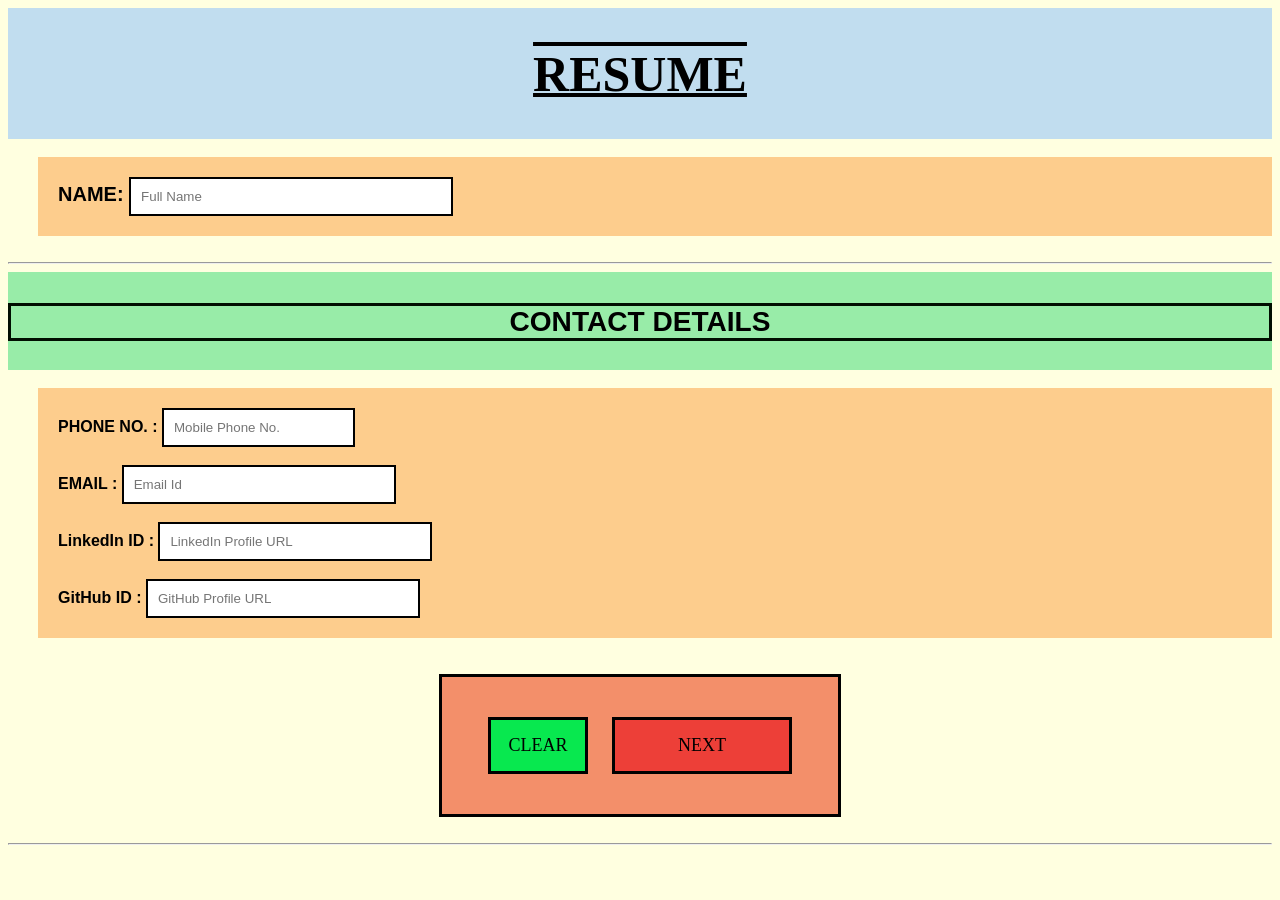
<file: index.html>
<!DOCTYPE html>
<html lang="en">
<head>
    <meta charset="UTF-8">
    <meta http-equiv="X-UA-Compatible" content="IE=edge">
    <meta name="viewport" content="width=device-width, initial-scale=1.0">
    <title>Resume Builder - Contact</title>
    <link rel="stylesheet" href="resume.css">

    <!-- HOVER EFFECTS -->
    <style>
      .action-btn {
        transition: transform 0.25s ease, font-size 0.25s ease;
        cursor: pointer;
      }

      .action-btn:hover {
        transform: scale(1.08);
        font-size: 1.05em;
      }
    </style>
</head>
<body>

<!-- TITLE -->
<div class="div1">
  <h1 style="font-size: 50px;
             text-decoration-line: underline overline;
             text-decoration-thickness:4px;
             text-decoration-color: black;">
    <b>RESUME</b>
  </h1>
</div>

<br>

<!-- SINGLE FORM -->
<form id="contact-form">

  <!-- NAME -->
  <div class="div2" style="font-size: 20px; padding: 20px">
    <label for="name"><b>NAME:</b></label>
    <input type="text" id="name" placeholder="Full Name"
           style="width: 300px;" required>
  </div>

  <br><hr>

  <!-- CONTACT DETAILS -->
  <div class="div3">
    <h3 style="border: 3px rgb(1, 14, 1); border-style: solid;">
      CONTACT DETAILS
    </h3>
  </div>

  <br>

  <div class="div4" style="padding: 20px">

    <label for="phone"><b>PHONE NO. :</b></label>
    <input type="tel" id="phone" placeholder="Mobile Phone No." required>
    <br><br>

    <label for="email"><b>EMAIL :</b></label>
    <input type="email" id="email" placeholder="Email Id"
           style="width: 250px;" required>
    <br><br>

    <label for="linkedin"><b>LinkedIn ID :</b></label>
    <input type="url" id="linkedin"
           placeholder="LinkedIn Profile URL"
           style="width: 250px;">
    <br><br>

    <label for="github"><b>GitHub ID :</b></label>
    <input type="url" id="github"
           placeholder="GitHub Profile URL"
           style="width: 250px;">

  </div>

  <br><br>

  <!-- ACTION BUTTONS -->
  <center>
    <div class="hello"
         style="text-align: center;
                border: 3px solid black;
                width: 25%;
                padding: 40px;
                background-color: rgb(243, 143, 106);">

      <input type="reset"
             value="CLEAR"
             class="action-btn"
             style="border: 3px solid black;
                    width: 100px;
                    padding: 15px;
                    background-color: rgb(8, 232, 79);
                    font-family: 'Times New Roman', Times, serif;
                    font-size: large;">

      &nbsp;&nbsp;&nbsp;&nbsp;

      <input type="button"
             value="NEXT"
             onclick="goNext()"
             class="action-btn"
             style="border: 3px solid black;
                    width: 180px;
                    padding: 15px;
                    background-color: rgba(237, 43, 43, 0.797);
                    font-family: 'Times New Roman', Times, serif;
                    font-size: large;">
    </div>
  </center>

</form>

<br><hr>

<!-- JAVASCRIPT -->
<script>
  function goNext() {
    // (Later we will save data here using localStorage)
    window.location.href = "education.html";
  }
</script>

</body>
</html>
</file>
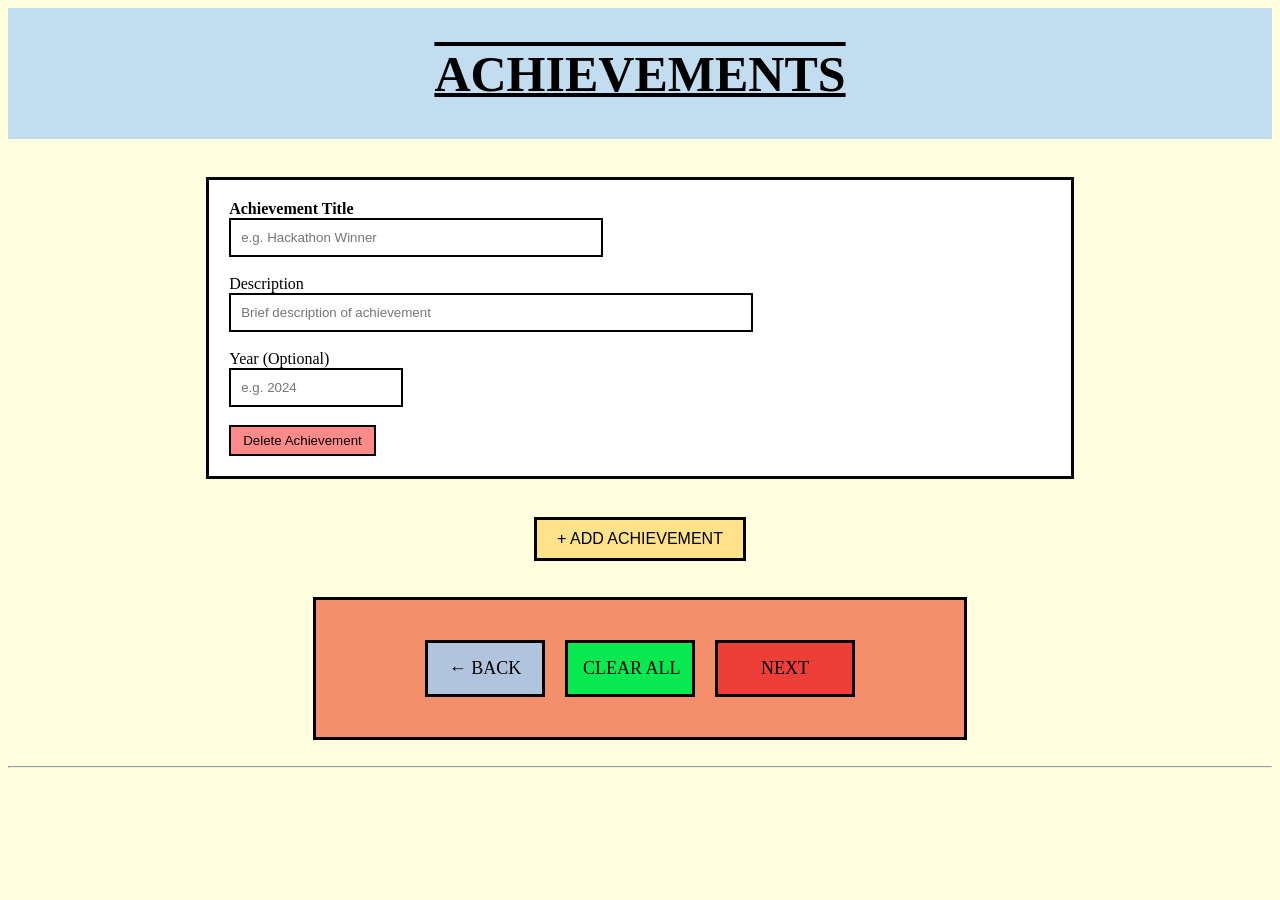
<file: achievements.html>
<!DOCTYPE html>
<html lang="en">
<head>
  <meta charset="UTF-8">
  <meta http-equiv="X-UA-Compatible" content="IE=edge">
  <meta name="viewport" content="width=device-width, initial-scale=1.0">
  <title>Resume Builder - Achievements</title>
  <link rel="stylesheet" href="resume.css">

  <!-- HOVER EFFECTS -->
  <style>
    .action-btn {
      transition: transform 0.25s ease, font-size 0.25s ease;
      cursor: pointer;
    }
    .action-btn:hover {
      transform: scale(1.08);
      font-size: 1.05em;
    }
    .add-btn {
      background-color: #ffe28a;
      border: 3px solid black;
      padding: 10px 20px;
      font-size: 16px;
    }
    .delete-btn {
      background-color: #ff8a8a;
      border: 2px solid black;
      padding: 6px 12px;
    }
    .achievement-box {
      border: 3px solid black;
      padding: 20px;
      margin: 20px auto;
      width: 65%;
      background-color: #fff;
    }
  </style>
</head>

<body>

<!-- TITLE -->
<div class="div1">
  <h1 style="font-size: 50px;
             text-decoration-line: underline overline;
             text-decoration-thickness:4px;
             text-decoration-color: black;">
    ACHIEVEMENTS
  </h1>
</div>

<br>

<form id="achievements-form">

<!-- ACHIEVEMENTS CONTAINER -->
<div id="achievements-container">

  <!-- ACHIEVEMENT 1 -->
  <div class="achievement-box">

    <label><b>Achievement Title</b></label><br>
    <input type="text" name="achTitle[]" placeholder="e.g. Hackathon Winner"
           style="width:350px;"><br><br>

    <label>Description</label><br>
    <input type="text" name="achDesc[]" placeholder="Brief description of achievement"
           style="width:500px;"><br><br>

    <label>Year (Optional)</label><br>
    <input type="number" name="achYear[]" placeholder="e.g. 2024"
           style="width:150px;"><br><br>

    <button type="button"
            class="delete-btn action-btn"
            onclick="deleteAchievement(this)">
      Delete Achievement
    </button>

  </div>

</div>

<br>

<!-- ADD ACHIEVEMENT -->
<center>
  <button type="button"
          class="add-btn action-btn"
          onclick="addAchievement()">
    + ADD ACHIEVEMENT
  </button>
</center>

<br><br>

<!-- NAVIGATION -->
<center>
  <div class="hello"
       style="text-align: center;
              border: 3px solid black;
              width: 45%;
              padding: 40px;
              background-color: rgb(243, 143, 106);">

    <input type="button"
           value="← BACK"
           onclick="goBack()"
           class="action-btn"
           style="border: 3px solid black;
                  width: 120px;
                  padding: 15px;
                  background-color: #b0c4de;
                  font-family: 'Times New Roman', Times, serif;
                  font-size: large;">

    &nbsp;&nbsp;&nbsp;

    <input type="reset"
           value="CLEAR ALL"
           class="action-btn"
           style="border: 3px solid black;
                  width: 130px;
                  padding: 15px;
                  background-color: rgb(8, 232, 79);
                  font-family: 'Times New Roman', Times, serif;
                  font-size: large;">

    &nbsp;&nbsp;&nbsp;

    <input type="button"
           value="NEXT"
           onclick="goNext()"
           class="action-btn"
           style="border: 3px solid black;
                  width: 140px;
                  padding: 15px;
                  background-color: rgba(237, 43, 43, 0.797);
                  font-family: 'Times New Roman', Times, serif;
                  font-size: large;">
  </div>
</center>

</form>

<br><hr>

<!-- JAVASCRIPT -->
<script>
function addAchievement() {
  const container = document.getElementById("achievements-container");

  const div = document.createElement("div");
  div.className = "achievement-box";

  div.innerHTML = `
    <label><b>Achievement Title</b></label><br>
    <input type="text" name="achTitle[]" placeholder="e.g. Hackathon Winner"
           style="width:350px;"><br><br>

    <label>Description</label><br>
    <input type="text" name="achDesc[]" placeholder="Brief description of achievement"
           style="width:500px;"><br><br>

    <label>Year (Optional)</label><br>
    <input type="number" name="achYear[]" placeholder="e.g. 2024"
           style="width:150px;"><br><br>

    <button type="button"
            class="delete-btn action-btn"
            onclick="deleteAchievement(this)">
      Delete Achievement
    </button>
  `;

  container.appendChild(div);
}

function deleteAchievement(button) {
  const container = document.getElementById("achievements-container");
  if (container.children.length > 1) {
    button.closest(".achievement-box").remove();
  } else {
    alert("At least one achievement is required.");
  }
}

function goBack() {
  window.location.href = "certifications.html";
}

function goNext() {
  window.location.href = "summary.html";
}
</script>

</body>
</html>
</file>
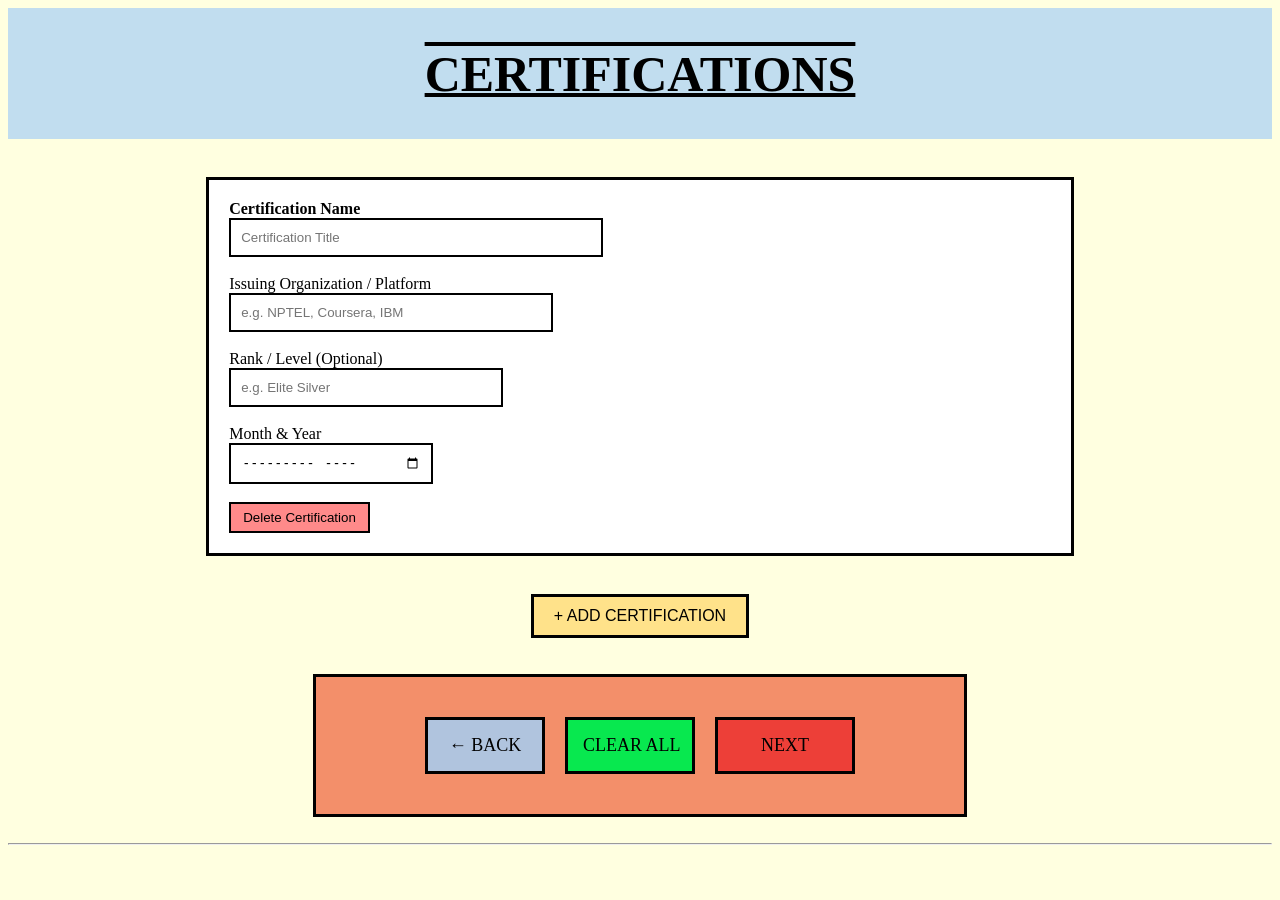
<file: certifications.html>
<!DOCTYPE html>
<html lang="en">
<head>
  <meta charset="UTF-8">
  <meta http-equiv="X-UA-Compatible" content="IE=edge">
  <meta name="viewport" content="width=device-width, initial-scale=1.0">
  <title>Resume Builder - Certifications</title>
  <link rel="stylesheet" href="resume.css">

  <!-- HOVER EFFECTS -->
  <style>
    .action-btn {
      transition: transform 0.25s ease, font-size 0.25s ease;
      cursor: pointer;
    }
    .action-btn:hover {
      transform: scale(1.08);
      font-size: 1.05em;
    }
    .add-btn {
      background-color: #ffe28a;
      border: 3px solid black;
      padding: 10px 20px;
      font-size: 16px;
    }
    .delete-btn {
      background-color: #ff8a8a;
      border: 2px solid black;
      padding: 6px 12px;
    }
    .cert-box {
      border: 3px solid black;
      padding: 20px;
      margin: 20px auto;
      width: 65%;
      background-color: #fff;
    }
  </style>
</head>

<body>

<!-- TITLE -->
<div class="div1">
  <h1 style="font-size: 50px;
             text-decoration-line: underline overline;
             text-decoration-thickness:4px;
             text-decoration-color: black;">
    CERTIFICATIONS
  </h1>
</div>

<br>

<form id="certifications-form">

<!-- CERTIFICATIONS CONTAINER -->
<div id="certifications-container">

  <!-- CERTIFICATION 1 -->
  <div class="cert-box">

    <label><b>Certification Name</b></label><br>
    <input type="text" name="certName[]" placeholder="Certification Title"
           style="width:350px;"><br><br>

    <label>Issuing Organization / Platform</label><br>
    <input type="text" name="certOrg[]" placeholder="e.g. NPTEL, Coursera, IBM"
           style="width:300px;"><br><br>

    <label>Rank / Level (Optional)</label><br>
    <input type="text" name="certRank[]" placeholder="e.g. Elite Silver"
           style="width:250px;"><br><br>

    <label>Month & Year</label><br>
    <input type="month" name="certDate[]" style="width:180px;"><br><br>

    <button type="button"
            class="delete-btn action-btn"
            onclick="deleteCert(this)">
      Delete Certification
    </button>

  </div>

</div>

<br>

<!-- ADD CERTIFICATION -->
<center>
  <button type="button"
          class="add-btn action-btn"
          onclick="addCert()">
    + ADD CERTIFICATION
  </button>
</center>

<br><br>

<!-- NAVIGATION -->
<center>
  <div class="hello"
       style="text-align: center;
              border: 3px solid black;
              width: 45%;
              padding: 40px;
              background-color: rgb(243, 143, 106);">

    <input type="button"
           value="← BACK"
           onclick="goBack()"
           class="action-btn"
           style="border: 3px solid black;
                  width: 120px;
                  padding: 15px;
                  background-color: #b0c4de;
                  font-family: 'Times New Roman', Times, serif;
                  font-size: large;">

    &nbsp;&nbsp;&nbsp;

    <input type="reset"
           value="CLEAR ALL"
           class="action-btn"
           style="border: 3px solid black;
                  width: 130px;
                  padding: 15px;
                  background-color: rgb(8, 232, 79);
                  font-family: 'Times New Roman', Times, serif;
                  font-size: large;">

    &nbsp;&nbsp;&nbsp;

    <input type="button"
           value="NEXT"
           onclick="goNext()"
           class="action-btn"
           style="border: 3px solid black;
                  width: 140px;
                  padding: 15px;
                  background-color: rgba(237, 43, 43, 0.797);
                  font-family: 'Times New Roman', Times, serif;
                  font-size: large;">
  </div>
</center>

</form>

<br><hr>

<!-- JAVASCRIPT -->
<script>
function addCert() {
  const container = document.getElementById("certifications-container");

  const div = document.createElement("div");
  div.className = "cert-box";

  div.innerHTML = `
    <label><b>Certification Name</b></label><br>
    <input type="text" name="certName[]" placeholder="Certification Title"
           style="width:350px;"><br><br>

    <label>Issuing Organization / Platform</label><br>
    <input type="text" name="certOrg[]" placeholder="e.g. NPTEL, Coursera, IBM"
           style="width:300px;"><br><br>

    <label>Rank / Level (Optional)</label><br>
    <input type="text" name="certRank[]" placeholder="e.g. Elite Silver"
           style="width:250px;"><br><br>

    <label>Month & Year</label><br>
    <input type="month" name="certDate[]" style="width:180px;"><br><br>

    <button type="button"
            class="delete-btn action-btn"
            onclick="deleteCert(this)">
      Delete Certification
    </button>
  `;

  container.appendChild(div);
}

function deleteCert(button) {
  const container = document.getElementById("certifications-container");
  if (container.children.length > 1) {
    button.closest(".cert-box").remove();
  } else {
    alert("At least one certification is required.");
  }
}

function goBack() {
  window.location.href = "projects.html";
}

function goNext() {
  window.location.href = "summary.html";
}
</script>

</body>
</html>
</file>
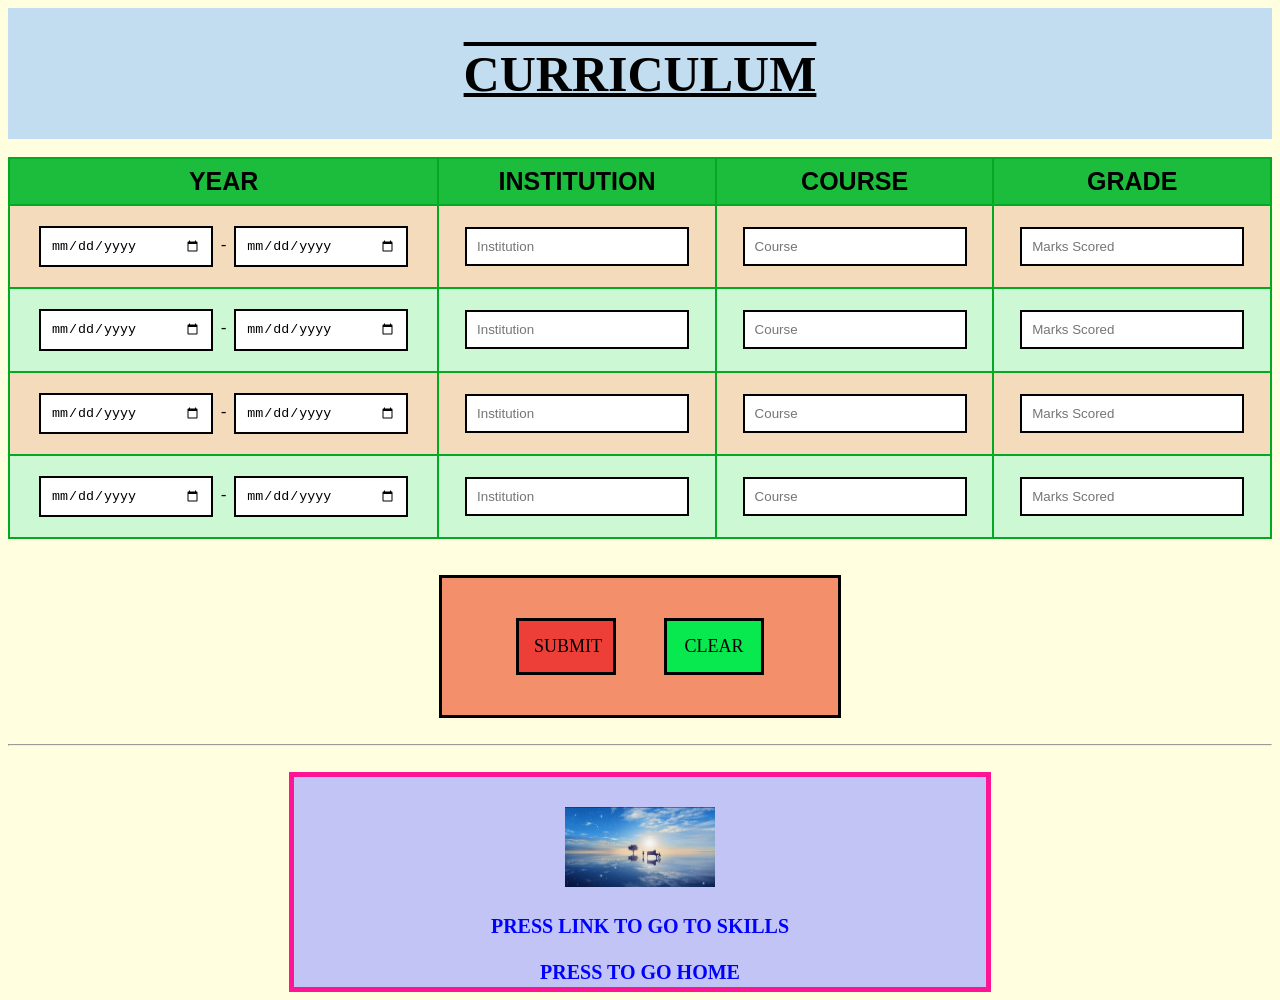
<file: CURRICULUM.html>
<!DOCTYPE html>
<html lang="en">
<head>
    <meta charset="UTF-8">
    <meta http-equiv="X-UA-Compatible" content="IE=edge">
    <meta name="viewport" content="width=device-width, initial-scale=1.0">
    <title>Curriculum</title>
    <link rel="stylesheet" href="resume.css">
</head>
<body>

  <div class="div1">
    <h1 style="font-size: 50px;text-decoration-line: underline overline;text-decoration-thickness:4px;text-decoration-color: black;">CURRICULUM</h1>
    </div>
    <br>
    
    <table id="edu">
        
        <tr>
            <th><b>YEAR</b></th>
            <th><b>INSTITUTION</b></th>
            <th><b>COURSE</b></th>
            <th><b>GRADE</b></th>
          </tr>
        
        <tr>
          <td title="Year of study" style="text-align: center;"><input type="date" id="yr1" style="width: 150px;"> &nbsp-&nbsp <input type="date" id="yr2" style="width: 150px;" > </td>
          <td title="Name of Institution" style="text-align: center;"><input type="text" id="inst1" placeholder="Institution" style="width: 200px;"></td>
          <td title="Course studied" style="text-align: center;"><input type="text" id="crs1" placeholder="Course" style="width: 200px;" ></td>
          <td title="grade recieved" style="text-align: center;"><input type="number" id="grd1" placeholder="Marks Scored" style="width: 200px;"></td>
        </tr>

        <tr>
            <td title="Year of study" style="text-align: center;"><input type="date" id="yr3" style="width: 150px;" > &nbsp-&nbsp <input type="date" id="yr4"style="width: 150px;" ></td>
            <td title="Name of Institution"style="text-align: center;" ><input type="text" id="inst2" placeholder="Institution" style="width: 200px;"></td>
            <td title="Course studied" style="text-align: center;"><input type="text" id="crs2" placeholder="Course" style="width: 200px;"></td>
            <td title="grade recieved" style="text-align: center;"><input type="number" id="grd2" placeholder="Marks Scored" style="width: 200px;"></td>
          </tr>
          

          <tr>
            <td title="Year of study" style="text-align: center;"><input type="date" id="yr5" style="width: 150px;"> &nbsp-&nbsp <input type="date" id="yr6" style="width: 150px;"></td>
            <td title="Name of Institution" style="text-align: center;"><input type="text" id="inst3" placeholder="Institution" style="width: 200px;"></td>
            <td title="Course studied" style="text-align: center;"><input type="text" id="crs3" placeholder="Course" style="width: 200px;"></td>
            <td title="grade recieved" style="text-align: center;"><input type="number" id="grd3" placeholder="Marks Scored" style="width: 200px;"></td>
          </tr>

          <tr>
            <td title="Year of study" style="text-align: center;"><input type="date" id="yr7" style="width: 150px;"> &nbsp-&nbsp <input type="date" id="yr8" style="width: 150px;" ></td>
            <td title="Name of Institution" style="text-align: center;"><input type="text" id="inst4" placeholder="Institution" style="width: 200px;"></td>
            <td title="Course studied" style="text-align: center;"><input type="text" id="crs4" placeholder="Course" style="width: 200px;"></td>
            <td title="grade recieved" style="text-align: center;"><input type="number" id="grd4" placeholder="Marks Scored" style="width: 200px;"></td>
          </tr>

    </table><br><br>
    
    
    <center><div class="hello" style="text-align: center;border: 3px solid black;width: 25%;padding: 40px; background-color: rgb(243, 143, 106);">
    
      <input type="submit" value="SUBMIT" style="border: 3px solid black;width: 100px;padding: 15px;background-color:rgba(237, 43, 43, 0.797) ;font-family: 'Times New Roman', Times, serif;font-size: large;text-decoration: solid;">
  
      &nbsp&nbsp&nbsp&nbsp&nbsp&nbsp&nbsp&nbsp&nbsp&nbsp
  
      <input type="reset" value="CLEAR" style="border: 3px solid black ;width: 100px;padding: 15px;background-color:rgb(8, 232, 79);font-family: 'Times New Roman', Times, serif;font-size: large;text-decoration: solid; ">
  
  </div></center>
  <br>
  <hr>
   

<br>

    <center><div class="roar">
      <a href="Hobbies.html" id="one" target="_blank"><b><img src="pic123.png" width="150px" height="80px"></b></a><br><BR>
      
      <a href="SKILLS3.html" id="two" target="_blank"><b>PRESS LINK TO GO TO SKILLS</b></a><br><BR>
      
      <a href="index.html" id="three" target="_blank"><b>PRESS TO GO HOME</b></a><br><BR>
      
      </div></center>



</body>
</html>
</file>
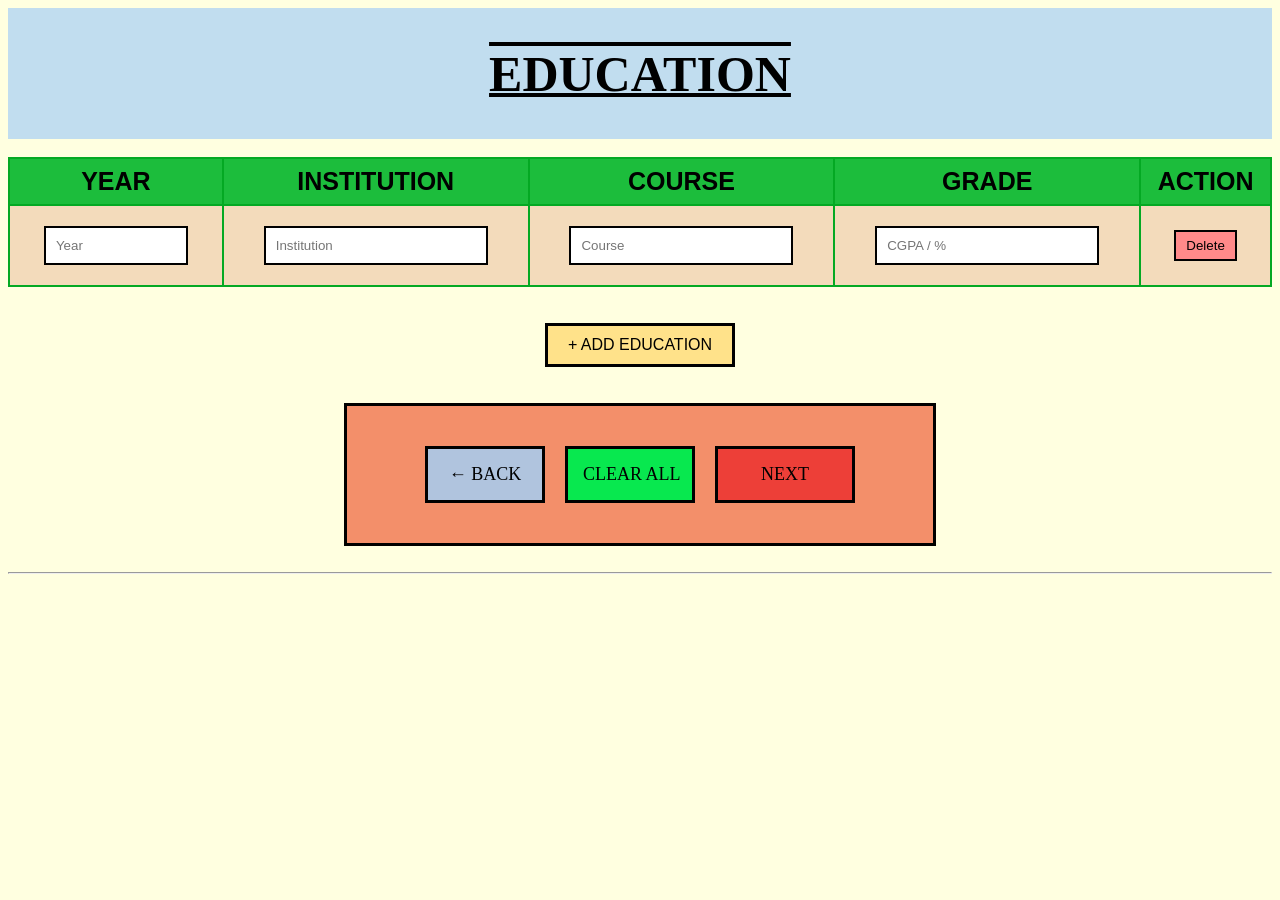
<file: education.html>
<!DOCTYPE html>
<html lang="en">
<head>
  <meta charset="UTF-8">
  <meta http-equiv="X-UA-Compatible" content="IE=edge">
  <meta name="viewport" content="width=device-width, initial-scale=1.0">
  <title>Resume Builder - Education</title>
  <link rel="stylesheet" href="resume.css">

  <!-- HOVER EFFECTS -->
  <style>
    .action-btn {
      transition: transform 0.25s ease, font-size 0.25s ease;
      cursor: pointer;
    }

    .action-btn:hover {
      transform: scale(1.08);
      font-size: 1.05em;
    }

    .delete-btn {
      background-color: #ff8a8a;
      border: 2px solid black;
      padding: 6px 10px;
    }

    .add-btn {
      background-color: #ffe28a;
      border: 3px solid black;
      padding: 10px 20px;
      font-size: 16px;
    }
  </style>
</head>

<body>

<!-- TITLE -->
<div class="div1">
  <h1 style="font-size: 50px;
             text-decoration-line: underline overline;
             text-decoration-thickness:4px;
             text-decoration-color: black;">
    EDUCATION
  </h1>
</div>

<br>

<form id="education-form">

<table id="edu" border="1" cellpadding="10" cellspacing="0" style="margin:auto;">
  
  <tr>
    <th>YEAR</th>
    <th>INSTITUTION</th>
    <th>COURSE</th>
    <th>GRADE</th>
    <th>ACTION</th>
  </tr>

  <!-- FIRST ROW -->
  <tr class="edu-row">
    <td style="text-align:center;">
      <input type="number"
             name="year[]"
             placeholder="Year"
             min="1950"
             max="2100"
             style="width:120px;">
    </td>

    <td style="text-align:center;">
      <input type="text"
             name="institution[]"
             placeholder="Institution"
             style="width:200px;">
    </td>

    <td style="text-align:center;">
      <input type="text"
             name="course[]"
             placeholder="Course"
             style="width:200px;">
    </td>

    <td style="text-align:center;">
      <input type="text"
             name="grade[]"
             placeholder="CGPA / %"
             style="width:200px;">
    </td>

    <td style="text-align:center;">
      <button type="button"
              class="delete-btn action-btn"
              onclick="deleteRow(this)">
        Delete
      </button>
    </td>
  </tr>

</table>

<br><br>

<!-- ADD ROW -->
<center>
  <button type="button"
          class="add-btn action-btn"
          onclick="addEducationRow()">
    + ADD EDUCATION
  </button>
</center>

<br><br>

<!-- NAVIGATION -->
<center>
  <div class="hello"
       style="text-align: center;
              border: 3px solid black;
              width: 40%;
              padding: 40px;
              background-color: rgb(243, 143, 106);">

    <input type="button"
           value="← BACK"
           class="action-btn"
           onclick="goBack()"
           style="border: 3px solid black;
                  width: 120px;
                  padding: 15px;
                  background-color: #b0c4de;
                  font-family: 'Times New Roman', Times, serif;
                  font-size: large;">

    &nbsp;&nbsp;&nbsp;

    <input type="reset"
           value="CLEAR ALL"
           class="action-btn"
           onclick="resetTable()"
           style="border: 3px solid black;
                  width: 130px;
                  padding: 15px;
                  background-color: rgb(8, 232, 79);
                  font-family: 'Times New Roman', Times, serif;
                  font-size: large;">

    &nbsp;&nbsp;&nbsp;

    <input type="button"
           value="NEXT"
           class="action-btn"
           onclick="goNext()"
           style="border: 3px solid black;
                  width: 140px;
                  padding: 15px;
                  background-color: rgba(237, 43, 43, 0.797);
                  font-family: 'Times New Roman', Times, serif;
                  font-size: large;">
  </div>
</center>

</form>

<br><hr>

<!-- JAVASCRIPT -->
<script>
function addEducationRow() {
  const table = document.getElementById("edu");

  const row = document.createElement("tr");
  row.className = "edu-row";

  row.innerHTML = `
    <td style="text-align:center;">
      <input type="number" name="year[]" placeholder="Year"
             min="1950" max="2100" style="width:120px;">
    </td>

    <td style="text-align:center;">
      <input type="text" name="institution[]" placeholder="Institution"
             style="width:200px;">
    </td>

    <td style="text-align:center;">
      <input type="text" name="course[]" placeholder="Course"
             style="width:200px;">
    </td>

    <td style="text-align:center;">
      <input type="text" name="grade[]" placeholder="CGPA / %"
             style="width:200px;">
    </td>

    <td style="text-align:center;">
      <button type="button"
              class="delete-btn action-btn"
              onclick="deleteRow(this)">
        Delete
      </button>
    </td>
  `;

  table.appendChild(row);
}

function deleteRow(button) {
  const table = document.getElementById("edu");

  if (table.rows.length > 2) {
    button.closest("tr").remove();
  } else {
    alert("At least one education entry is required.");
  }
}

function resetTable() {
  const table = document.getElementById("edu");

  while (table.rows.length > 2) {
    table.deleteRow(2);
  }

  const inputs = table.rows[1].querySelectorAll("input");
  inputs.forEach(input => input.value = "");
}

function goBack() {
  window.location.href = "index.html";
}

function goNext() {
  window.location.href = "skills.html";
}
</script>

</body>
</html>
</file>
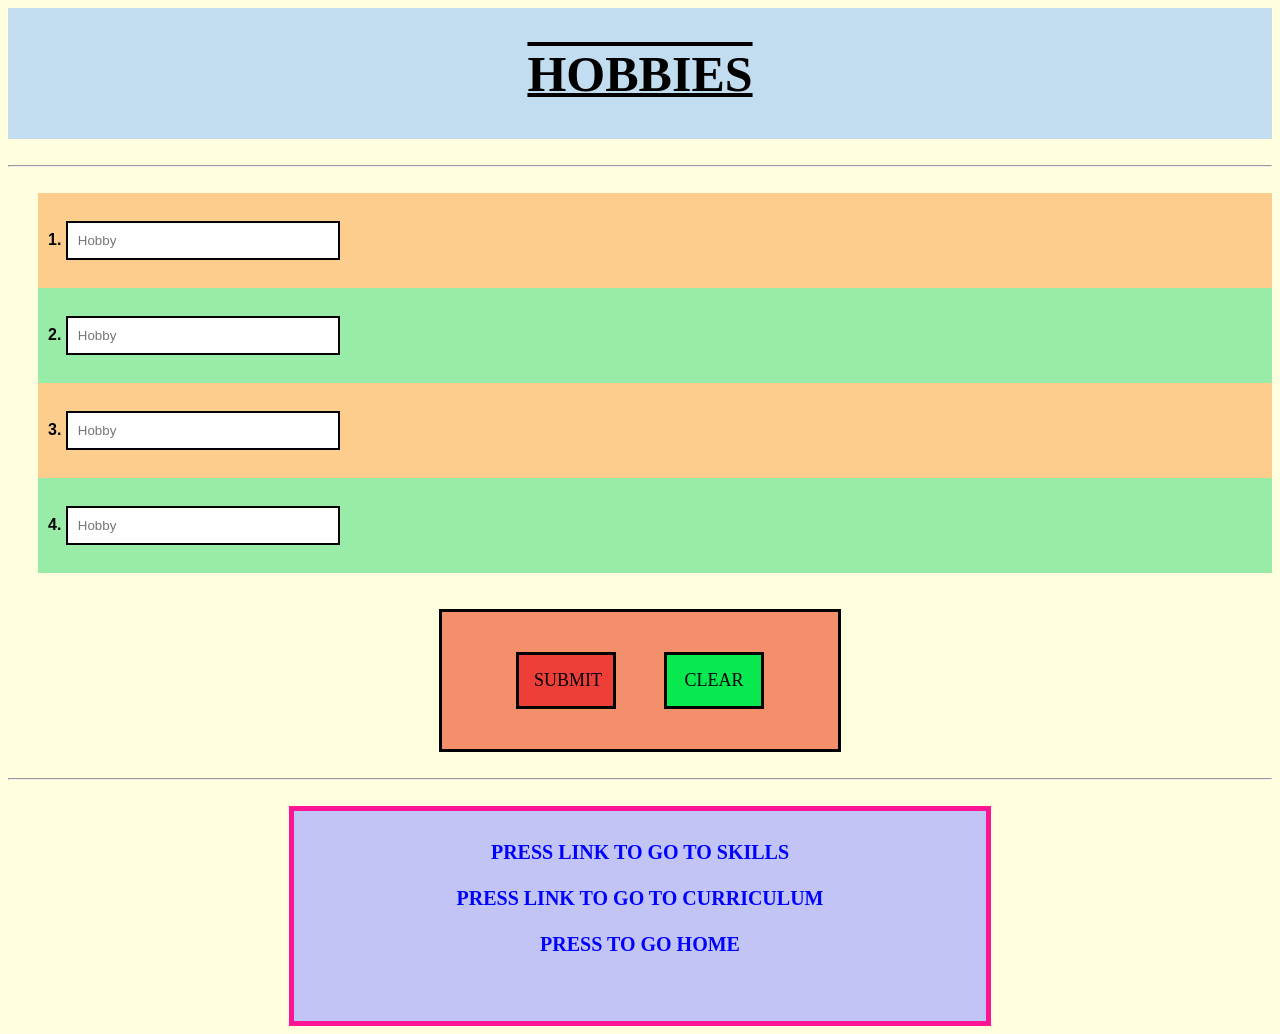
<file: Hobbies.html>
<!DOCTYPE html>
<html lang="en">
<head>
    <meta charset="UTF-8">
    <meta http-equiv="X-UA-Compatible" content="IE=edge">
    <meta name="viewport" content="width=device-width, initial-scale=1.0">
    <title>Hobbies</title>
    <link rel="stylesheet" href="resume.css">
</head>
<body>

    <div class="div1">
        <h1 style="font-size: 50px;text-decoration-line: underline overline;text-decoration-thickness:4px;text-decoration-color: black;">HOBBIES</h1>
        </div>
        <br>
        <hr>
        <BR>

     <form>

        <div class="div2" style="padding: 10px"><br>
        <label for="hobby1"><b>1.</b></label>
        <input type="text" id="hobby1" placeholder="Hobby" style="width: 250px;"><br>
        <br>
     </div>

     <div class="div8"><br>
        <label for="hobby2"><b>2.</b></label>
        <input type="text" id="hobby2" placeholder="Hobby" style="width: 250px;"><br>
        <br>
        </div>

        <div class="div4" style="padding: 10px"><br>
        <label for="hobby3"><b>3.</b></label>
        <input type="text" id="hobby3" placeholder="Hobby" style="width: 250px;"><br>
        <br>
        </div>

       <div class="div9"><br>
        <label for="hobby4"><b>4.</b></label>
        <input type="text" id="hobby4" placeholder="Hobby" style="width: 250px;" ><br>
        <br>
        </div>
    </form>
    <br><br>
    
    <center><div class="hello" style="text-align: center;border: 3px solid black;width: 25%;padding: 40px; background-color: rgb(243, 143, 106);">
    
        <input type="submit" value="SUBMIT" style="border: 3px solid black;width: 100px;padding: 15px;background-color:rgba(237, 43, 43, 0.797) ;font-family: 'Times New Roman', Times, serif;font-size: large;text-decoration: solid;">
    
        &nbsp&nbsp&nbsp&nbsp&nbsp&nbsp&nbsp&nbsp&nbsp&nbsp
    
        <input type="reset" value="CLEAR" style="border: 3px solid black ;width: 100px;padding: 15px;background-color:rgb(8, 232, 79);font-family: 'Times New Roman', Times, serif;font-size: large;text-decoration: solid; ">
    
    </div></center>
    
    <br><hr><br>
    


    <center><div class="roar">
        <a href="SKILLS3.html" id="one" target="_blank"><b>PRESS LINK TO GO TO SKILLS</b></a><br><BR>
        
        <a href="CURRICULUM.html" id="two" target="_blank"><b>PRESS LINK TO GO TO CURRICULUM</b></a><br><BR>
        
        <a href="index.html" id="three" target="_blank"><b>PRESS TO GO HOME</b></a><br><BR>
        
        </div></center>


</body>
</html>
</file>
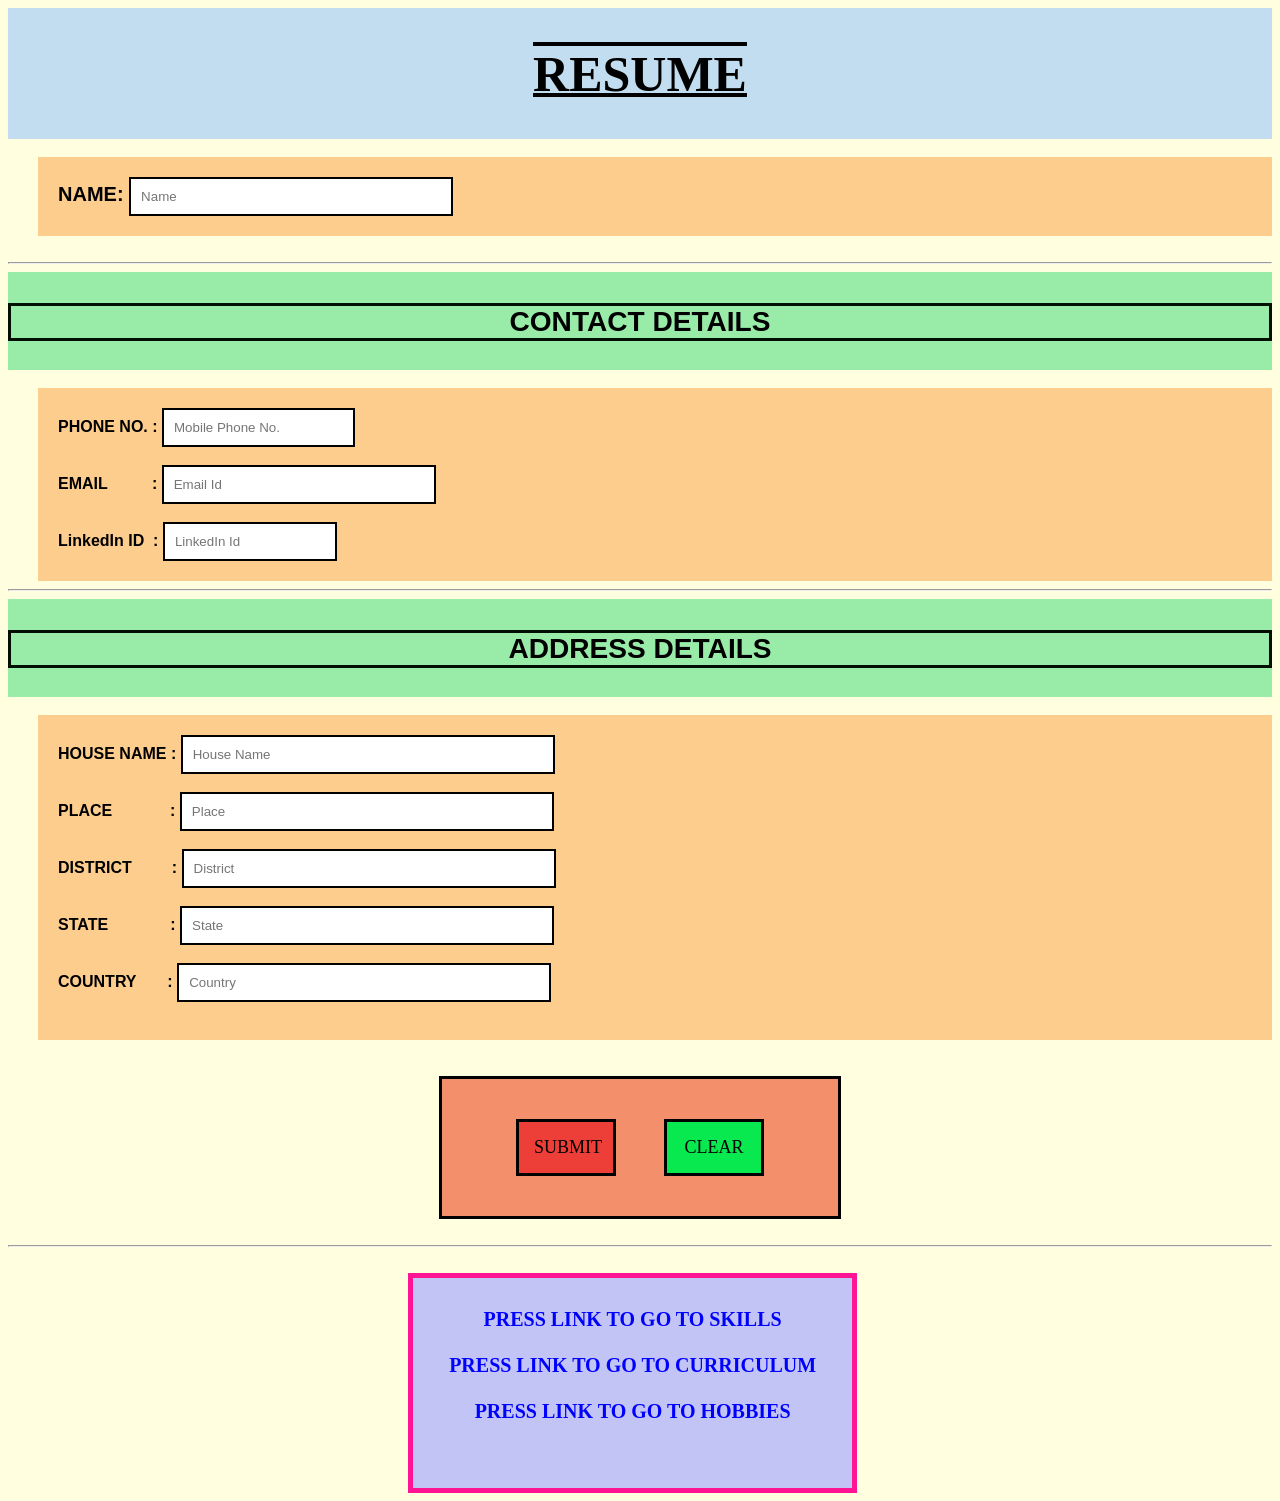
<file: index.html.html>
<!DOCTYPE html>
<html lang="en">
<head>
    <meta charset="UTF-8">
    <meta http-equiv="X-UA-Compatible" content="IE=edge">
    <meta name="viewport" content="width=device-width, initial-scale=1.0">
    <title>RESUME 3</title>
    <link rel="stylesheet" href="resume.css">
</head>
<body>

    <div class="div1">
    <h1 style="font-size: 50px;text-decoration-line: underline overline;text-decoration-thickness:4px;text-decoration-color: black;"><b>RESUME</b></h1>
    
</div>
<br>

 <div class="div2" style="font-size: 20px;padding: 20px">
     <form>
      <label for="name"><b>NAME:</b></label>
     <input type="text" id="name" placeholder="Name" style="width: 300px;"><br>
     </form>
 </div><br><hr>
    
 <div class="div3">
 <h3 style="border: 3px rgb(1, 14, 1);border-style: solid;">CONTACT DETAILS</h3>
 </div><br>

 <div class="div4" style="padding: 20px">
 <form>
    <label for="number"><b>PHONE NO. :</b></label>
    <input type="tel" id="number" placeholder="Mobile Phone No.">
    <br><br>

    <label for="email"><b>EMAIL&nbsp&nbsp&nbsp&nbsp&nbsp&nbsp&nbsp&nbsp&nbsp&nbsp:</b></label>
    <input type="email" id="email" placeholder="Email Id" style="width: 250px;">
    <br><br>

    <label for="resume"><b>LinkedIn ID&nbsp&nbsp:</b></label>
    <input type="text" id="resume" placeholder="LinkedIn Id" style="width: 150px;">
</form>
</div><hr>

<div class="div5">
<h3 style="border: 3px rgb(1, 14, 1);border-style: solid;">ADDRESS DETAILS</h3>
</div><br>

<div class="div6" style="padding: 20px">
<form>
 <label for="house"><b>HOUSE NAME&nbsp:</b></label>
 <input type="text" id="house" placeholder="House Name" style="width: 350px;"><br><br>

 <label for="place"><b>PLACE&nbsp&nbsp&nbsp&nbsp&nbsp&nbsp&nbsp&nbsp&nbsp&nbsp&nbsp&nbsp&nbsp:</b></label>
 <input type="text" id="place" placeholder="Place" style="width: 350px;"><br><br>

 <label for="district"><b>DISTRICT&nbsp&nbsp&nbsp&nbsp&nbsp&nbsp&nbsp&nbsp&nbsp:</b></label>
 <input type="text" id="district" placeholder="District" style="width: 350px;"><br><br>

 <label for="state"><b>STATE&nbsp&nbsp&nbsp&nbsp&nbsp&nbsp&nbsp&nbsp&nbsp&nbsp&nbsp&nbsp&nbsp&nbsp:</b></label>
 <input type="text" id="state" placeholder="State" style="width: 350px;"><br><br>

 <label for="country"><b>COUNTRY&nbsp&nbsp&nbsp&nbsp&nbsp&nbsp&nbsp:</b></label>
 <input type="text" id="country" placeholder="Country" style="width: 350px;"><br><br>
</form>
</div><br>
<br>

<center><div class="hello" style="text-align: center;border: 3px solid black;width: 25%;padding: 40px; background-color: rgb(243, 143, 106);">
    
    <input type="submit" value="SUBMIT" style="border: 3px solid black;width: 100px;padding: 15px;background-color:rgba(237, 43, 43, 0.797) ;font-family: 'Times New Roman', Times, serif;font-size: large;text-decoration: solid;">

    &nbsp&nbsp&nbsp&nbsp&nbsp&nbsp&nbsp&nbsp&nbsp&nbsp

    <input type="reset" value="CLEAR" style="border: 3px solid black ;width: 100px;padding: 15px;background-color:rgb(8, 232, 79);font-family: 'Times New Roman', Times, serif;font-size: large;text-decoration: solid; ">

</div></center>

<br><hr>
<br>

<div class="me" style="width:100%;">

  <div class="roar" style="width: 30%; margin-left: 400px ;margin-right: 800px;text-decoration: none;">
   <a href="SKILLS3.html" id="one" target="_blank"><b>PRESS LINK TO GO TO SKILLS</b></a><br><br>
   <a href="CURRICULUM.html" id="two" target="_blank"><b>PRESS LINK TO GO TO CURRICULUM</b></a><br><br>
   <a href="Hobbies.html" id="three" target="_blank"><b> PRESS LINK TO GO TO HOBBIES </b></a><br><br>
  </div>

 <div class="to">
 </div>

</div>

</body>
</html>
</file>
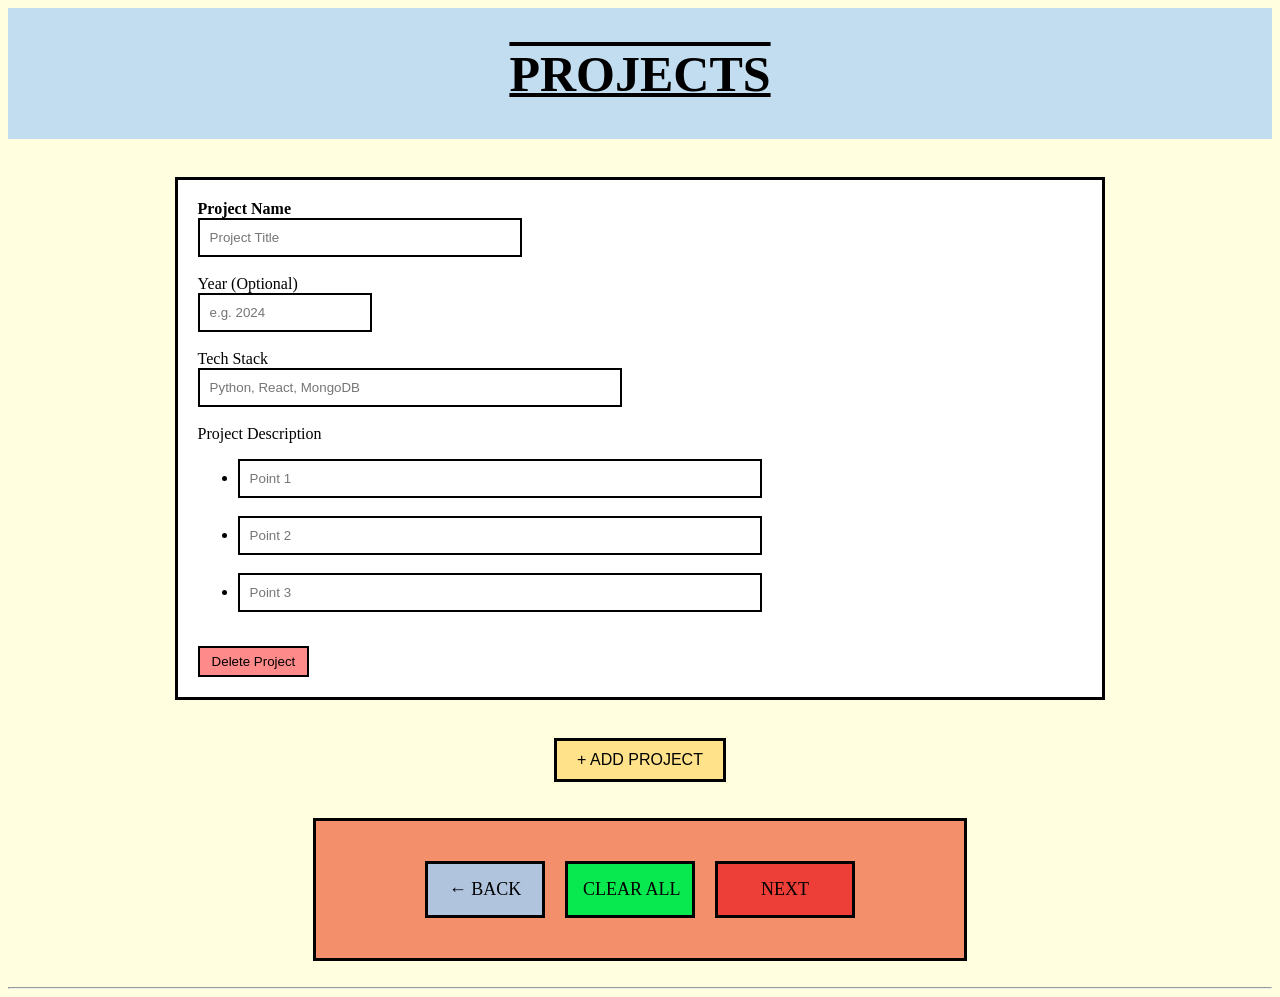
<file: projects.html>
<!DOCTYPE html>
<html lang="en">
<head>
  <meta charset="UTF-8">
  <meta http-equiv="X-UA-Compatible" content="IE=edge">
  <meta name="viewport" content="width=device-width, initial-scale=1.0">
  <title>Resume Builder - Projects</title>
  <link rel="stylesheet" href="resume.css">

  <!-- HOVER EFFECTS -->
  <style>
    .action-btn {
      transition: transform 0.25s ease, font-size 0.25s ease;
      cursor: pointer;
    }
    .action-btn:hover {
      transform: scale(1.08);
      font-size: 1.05em;
    }
    .add-btn {
      background-color: #ffe28a;
      border: 3px solid black;
      padding: 10px 20px;
      font-size: 16px;
    }
    .delete-btn {
      background-color: #ff8a8a;
      border: 2px solid black;
      padding: 6px 12px;
    }
    .project-box {
      border: 3px solid black;
      padding: 20px;
      margin: 20px auto;
      width: 70%;
      background-color: #fff;
    }
  </style>
</head>

<body>

<!-- TITLE -->
<div class="div1">
  <h1 style="font-size: 50px;
             text-decoration-line: underline overline;
             text-decoration-thickness:4px;
             text-decoration-color: black;">
    PROJECTS
  </h1>
</div>

<br>

<form id="projects-form">

<!-- PROJECT CONTAINER -->
<div id="projects-container">

  <!-- PROJECT 1 -->
  <div class="project-box">

    <label><b>Project Name</b></label><br>
    <input type="text" name="projectName[]" placeholder="Project Title"
           style="width:300px;"><br><br>

    <label>Year (Optional)</label><br>
    <input type="number" name="projectYear[]" placeholder="e.g. 2024"
           style="width:150px;"><br><br>

    <label>Tech Stack</label><br>
    <input type="text" name="projectTech[]" placeholder="Python, React, MongoDB"
           style="width:400px;"><br><br>

    <label>Project Description</label>
    <ul>
      <li><input type="text" name="projectDesc1[]" placeholder="Point 1" style="width:500px;"></li><br>
      <li><input type="text" name="projectDesc2[]" placeholder="Point 2" style="width:500px;"></li><br>
      <li><input type="text" name="projectDesc3[]" placeholder="Point 3" style="width:500px;"></li>
    </ul>

    <br>
    <button type="button"
            class="delete-btn action-btn"
            onclick="deleteProject(this)">
      Delete Project
    </button>

  </div>

</div>

<br>

<!-- ADD PROJECT -->
<center>
  <button type="button"
          class="add-btn action-btn"
          onclick="addProject()">
    + ADD PROJECT
  </button>
</center>

<br><br>

<!-- NAVIGATION -->
<center>
  <div class="hello"
       style="text-align: center;
              border: 3px solid black;
              width: 45%;
              padding: 40px;
              background-color: rgb(243, 143, 106);">

    <input type="button"
           value="← BACK"
           onclick="goBack()"
           class="action-btn"
           style="border: 3px solid black;
                  width: 120px;
                  padding: 15px;
                  background-color: #b0c4de;
                  font-family: 'Times New Roman', Times, serif;
                  font-size: large;">

    &nbsp;&nbsp;&nbsp;

    <input type="reset"
           value="CLEAR ALL"
           class="action-btn"
           style="border: 3px solid black;
                  width: 130px;
                  padding: 15px;
                  background-color: rgb(8, 232, 79);
                  font-family: 'Times New Roman', Times, serif;
                  font-size: large;">

    &nbsp;&nbsp;&nbsp;

    <input type="button"
           value="NEXT"
           onclick="goNext()"
           class="action-btn"
           style="border: 3px solid black;
                  width: 140px;
                  padding: 15px;
                  background-color: rgba(237, 43, 43, 0.797);
                  font-family: 'Times New Roman', Times, serif;
                  font-size: large;">
  </div>
</center>

</form>

<br><hr>

<!-- JAVASCRIPT -->
<script>
function addProject() {
  const container = document.getElementById("projects-container");

  const div = document.createElement("div");
  div.className = "project-box";

  div.innerHTML = `
    <label><b>Project Name</b></label><br>
    <input type="text" name="projectName[]" placeholder="Project Title"
           style="width:300px;"><br><br>

    <label>Year (Optional)</label><br>
    <input type="number" name="projectYear[]" placeholder="e.g. 2024"
           style="width:150px;"><br><br>

    <label>Tech Stack</label><br>
    <input type="text" name="projectTech[]" placeholder="Python, React, MongoDB"
           style="width:400px;"><br><br>

    <label>Project Description</label>
    <ul>
      <li><input type="text" name="projectDesc1[]" placeholder="Point 1" style="width:500px;"></li><br>
      <li><input type="text" name="projectDesc2[]" placeholder="Point 2" style="width:500px;"></li><br>
      <li><input type="text" name="projectDesc3[]" placeholder="Point 3" style="width:500px;"></li>
    </ul>

    <br>
    <button type="button"
            class="delete-btn action-btn"
            onclick="deleteProject(this)">
      Delete Project
    </button>
  `;

  container.appendChild(div);
}

function deleteProject(button) {
  const container = document.getElementById("projects-container");
  if (container.children.length > 1) {
    button.closest(".project-box").remove();
  } else {
    alert("At least one project is required.");
  }
}

function goBack() {
  window.location.href = "skills.html";
}

function goNext() {
  window.location.href = "certifications.html";
}
</script>

</body>
</html>
</file>
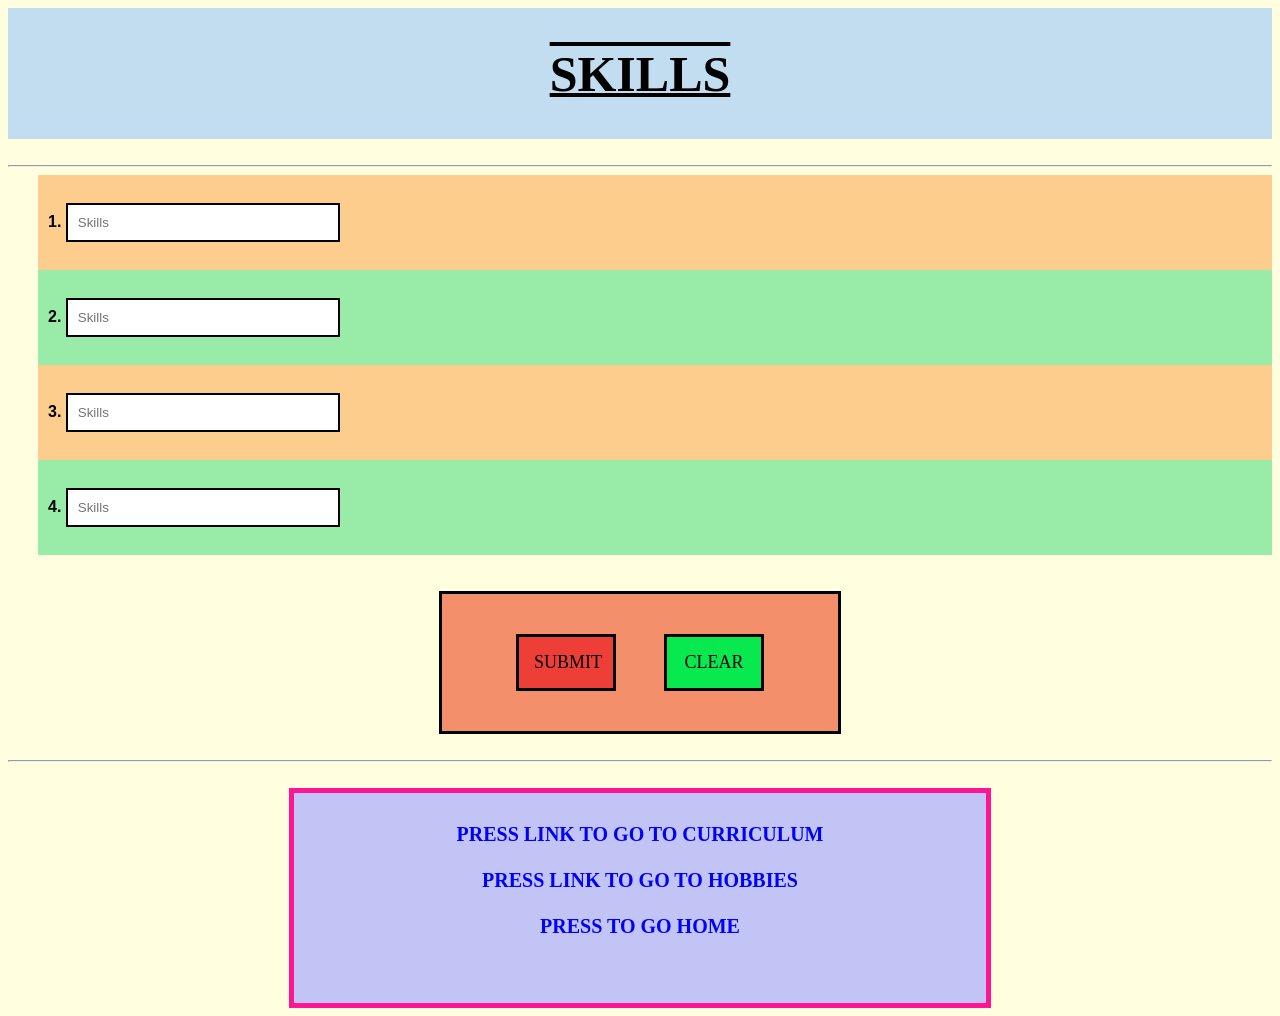
<file: SKILLS3.html>
<!DOCTYPE html>
<html lang="en">
<head>
    <meta charset="UTF-8">
    <meta http-equiv="X-UA-Compatible" content="IE=edge">
    <meta name="viewport" content="width=device-width, initial-scale=1.0">
    <title>Skills</title>
    <link rel="stylesheet" href="resume.css">
</head>
<body>
    <div class="div1">
    <h1 style="font-size: 50px;text-decoration-line: underline overline;text-decoration-thickness:4px;text-decoration-color: black;">SKILLS</h1>
    </div>
    <br>
    <hr>
    <form>

        <div class="div2" style="padding: 10px"><br>
        <label for="skill1"><b>1.</b></label>
        <input type="text" id="skill1" placeholder="Skills" style="width: 250px;"><br>
        <br>
        </div>

        <div class="div8"><br>
        <label for="skill2"><b>2.</b></label>
        <input type="text" id="skill2" placeholder="Skills" style="width: 250px;"><br>
        <br>
        </div>

     <div class="div4" style="padding: 10px"><br>
        <label for="skill3"><b>3.</b></label>
        <input type="text" id="skill3" placeholder="Skills" style="width: 250px;"><br>
        <br>
      </div>

      <div class="div9"><br>
        <label for="skill4"><b>4.</b></label>
        <input type="text" id="skill4" placeholder="Skills" style="width: 250px;"><br>
        <br>
        </div>

    </form>
    <br>
    <br>

    <center><div class="hello" style="text-align: center;border: 3px solid black;width: 25%;padding: 40px; background-color: rgb(243, 143, 106);">
    
        <input type="submit" value="SUBMIT" style="border: 3px solid black;width: 100px;padding: 15px;background-color:rgba(237, 43, 43, 0.797) ;font-family: 'Times New Roman', Times, serif;font-size: large;text-decoration: solid;">
    
        &nbsp&nbsp&nbsp&nbsp&nbsp&nbsp&nbsp&nbsp&nbsp&nbsp
    
        <input type="reset" value="CLEAR" style="border: 3px solid black ;width: 100px;padding: 15px;background-color:rgb(8, 232, 79);font-family: 'Times New Roman', Times, serif;font-size: large;text-decoration: solid; ">
    
    </div></center>
    
    
    
    <br><hr>
    <br>
    
    <center><div class="roar">
        <a href="CURRICULUM.html" id="one" target="_blank"><b>PRESS LINK TO GO TO CURRICULUM</b></a><br><BR>
        
        <a href="Hobbies.html" id="two" target="_blank"><b>PRESS LINK TO GO TO HOBBIES</b></a><br><BR>
        
        <a href="index.html" id="three" target="_blank"><b>PRESS TO GO HOME</b></a><br><BR>
        
        </div></center>

</body>
</html>
</file>
<file: resume.css>
.div1{padding-top:3px; padding-bottom: 3px;background-color: rgb(193, 221, 239);color: black;font-family: Georgia, 'Times New Roman', Times, serif;text-align: center;}

.div2,.div4,.div6{margin-left: 30px;background-color: rgb(253, 205, 141);border: 1px rgb(11, 2, 2);font-family: Arial, Helvetica, sans-serif;font-size: medium;;}

.div3,.div5{background-color:rgb(152, 236, 168);color: black;font-family: 'Gill Sans', 'Gill Sans MT', Calibri, 'Trebuchet MS', sans-serif;font-size: x-large;text-align: center;padding-top: 3px;padding-bottom: 1px;}

.div8,.div9{background-color:rgb(152, 236, 168);margin-left: 30px;border: 1px rgb(11, 2, 2);font-family: Arial, Helvetica, sans-serif;font-size: medium;padding: 10px;}

a#one,#two,#three{text-decoration: none;}
a#one:link{color: blue;}
a#one:hover{background-color: floralwhite;font-size: 150%;font-family: monospace;color: deeppink;}

a#two:link{color: blue;}
a#two:hover{background-color: floralwhite;font-size: 150%;font-family: monospace;color: deeppink;}

a#three:link{color: blue;}
a#three:hover{text-decoration: solid;;background-color: floralwhite;font-size: 150%;font-family: monospace;color: deeppink;}

.roar {background-color: rgb(194, 196, 245);padding: 30px;font-size: 20px;text-decoration: none; width: 50%;height: 150px;text-align: center;border: 5px solid deeppink ;}

body{background-color:lightyellow;}

#edu,th,td{border: 2px solid rgb(4, 169, 35);border-collapse: collapse;}

#edu{width: 100%;}

th{font-size:  25px;background-color:rgb(28, 189, 60) ;font-family: 'Trebuchet MS', Arial, sans-serif;padding: 8px;}

td{padding: 20px;}

tr:nth-child(odd){background-color:rgb(204, 249, 212) ;}
tr:nth-child(even){background-color:rgb(243, 219, 187);}

input{border: 2px solid black;padding: 10px;}
</file>
